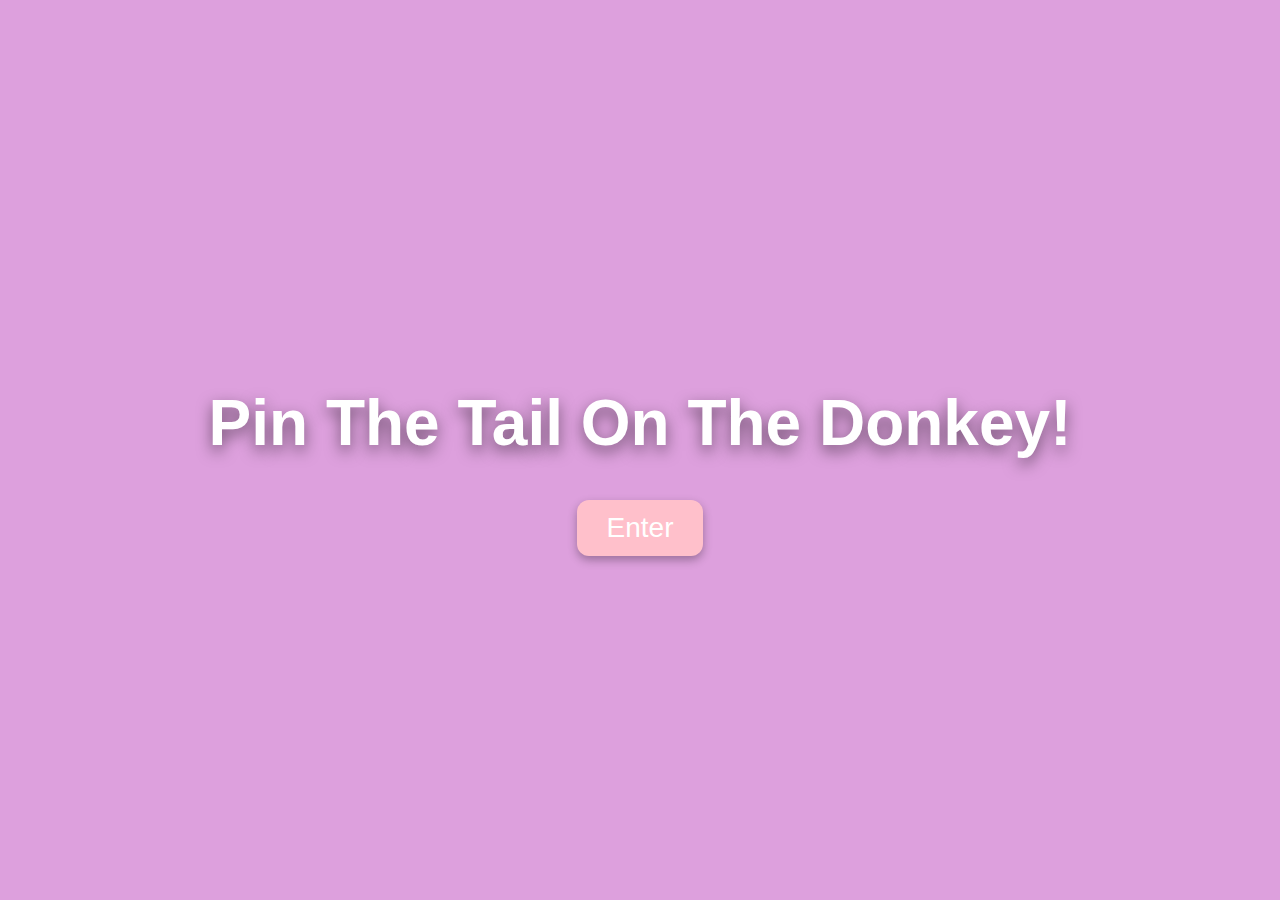
<file: index.html>
<!DOCTYPE html>
<html lang="en">
  <head>
    <meta charset="UTF-8" />
    <meta name="viewport" content="width=device-width, initial-scale=1.0" />
    <title>Pinboard Selector</title>
    <link rel="stylesheet" href="menusel.css" />
  </head>
  <body>
    <div id="title-screen">
      <h1 id="title-text">Pin The Tail On The Donkey!</h1>
      <button id="enter-button">Enter</button>
    </div>

    <div id="pinboard-wrapper">
      <div id="pinboard">
        <div id="screen-container">
          <div class="screen" id="screen-1">
            <img src="images/ears1.png" class="ear selectable" data-id="1" />
            <img src="images/ears2.png" class="ear selectable" data-id="2" />
            <img src="images/ears3.png" class="ear selectable" data-id="3" />
            <img src="images/ears4.png" class="ear selectable" data-id="4" />
          </div>

          <div class="screen" id="screen-2">
            <img src="images/tail1.png" class="ear selectable" data-id="5" />
            <img src="images/tail2.png" class="ear selectable" data-id="6" />
            <img src="images/tail3.png" class="ear selectable" data-id="7" />
            <img src="images/tail4.png" class="ear selectable" data-id="8" />
          </div>
        </div>

        <div id="nav-arrows">
          <button id="left-arrow">←</button>
          <button id="right-arrow">→</button>
        </div>
      </div>
    </div>

    <div id="main-content">
      <img src="images/donkeyb.png" id="donkey-image" />
    </div>

    <script src="menusel.js"></script>
  </body>
</html>
</file>
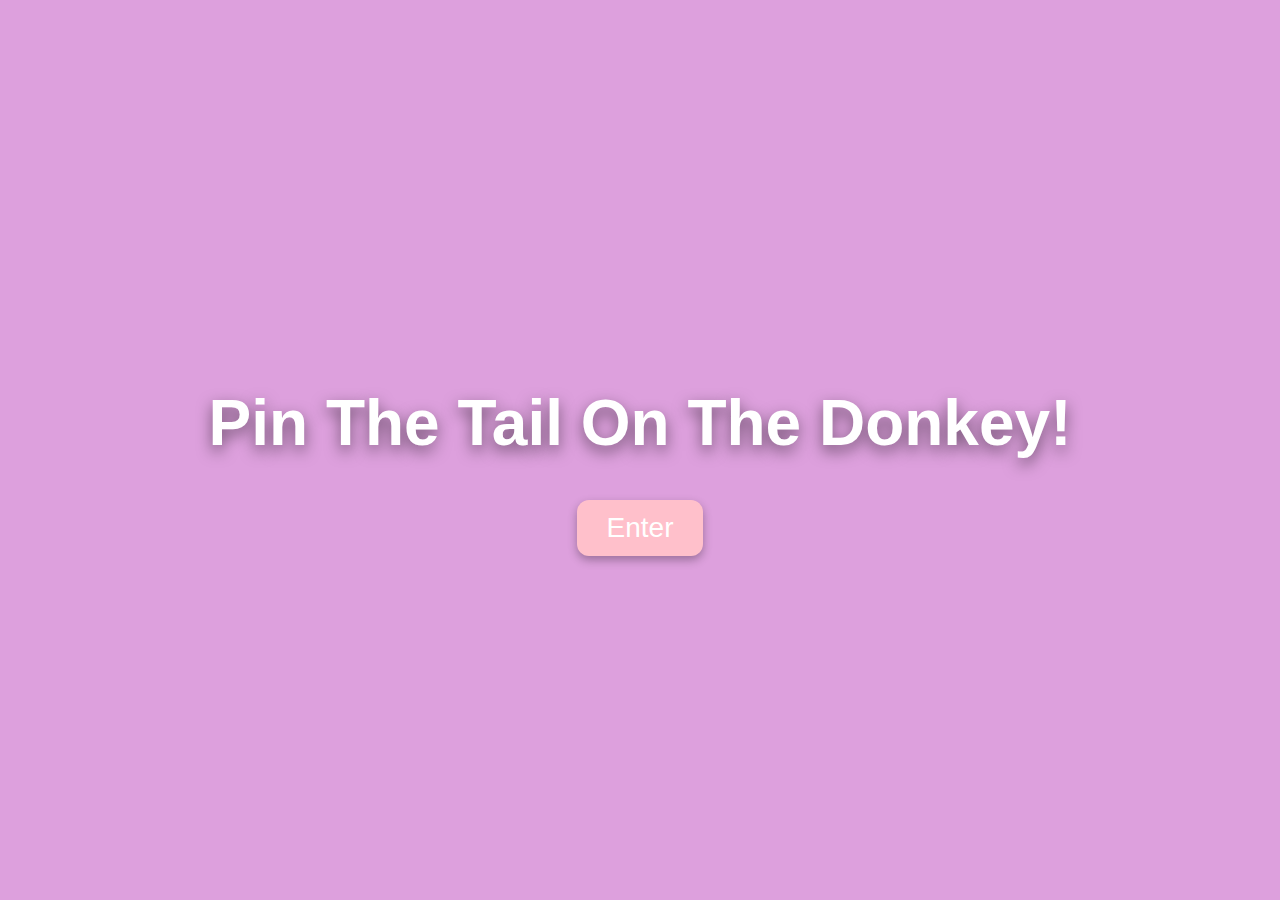
<file: menusel.html>
<!DOCTYPE html>
<html lang="en">
<head>
  <meta charset="UTF-8" />
  <meta name="viewport" content="width=device-width, initial-scale=1.0" />
  <title>Pinboard Selector</title>
  <link rel="stylesheet" href="menusel.css" />
</head>
<body>
  <div id="title-screen">
  <h1 id="title-text">Pin The Tail On The Donkey!</h1>
  <button id="enter-button">Enter</button>
  </div>

  <div id="pinboard-wrapper">
    <div id="pinboard">
      <div id="screen-container">
        <div class="screen" id="screen-1">
          <img src="images/ears1.png" class="ear selectable" data-id="1" />
          <img src="images/ears2.png" class="ear selectable" data-id="2" />
          <img src="images/ears3.png" class="ear selectable" data-id="3" />
          <img src="images/ears4.png" class="ear selectable" data-id="4" />
        </div>

        <div class="screen" id="screen-2">
          <img src="images/tail1.png" class="ear selectable" data-id="5" />
          <img src="images/tail2.png" class="ear selectable" data-id="6" />
          <img src="images/tail3.png" class="ear selectable" data-id="7" />
          <img src="images/tail4.png" class="ear selectable" data-id="8" />
        </div>
      </div>

      <!-- Put the arrows *inside the wrapper*, under the pinboard -->
      <div id="nav-arrows">
        <button id="left-arrow">←</button>
        <button id="right-arrow">→</button>
      </div>
    </div>
  </div>

  <!-- Right half of the page -->
  <div id="main-content">
      <img src="images/donkeyb.png" id="donkey-image" />
  </div>

  <script src="menusel.js"></script>
</body>
</file>
<file: menusel.css>
body {
  background: #f3e8c9;
  margin: 0;
  font-family: sans-serif;
  display: flex;
  flex-direction: row;
  height: 100vh;
  overflow: hidden;
}

#pinboard-wrapper {
  width: 50vw;
  height: 100vh;
  box-sizing: border-box;
  left: 100%;                 /* default off-screen to the right */
  transition: left 0.4s ease; /* smooth slide animation */
  display: flex;
  justify-content: center;
  align-items: flex-start;

  padding-top: 20px;
  overflow: visible; 
}

#main-content {
  width: 50vw;
  height: 100vh;
  padding: 20px;
  overflow-y: auto;
  box-sizing: border-box;
}
#donkey-image {
  max-width: 100%;
  height: auto;
  display: block;
  margin: 0 auto; 
}


#pinboard {
  width: 800px;
  height: 500px;

  background: url('images/pinboard_texture.png');
  background-size: cover;

  position: relative;
  border: 8px solid #b48a56;
  border-radius: 12px;
  box-shadow: 0 4px 10px rgba(0,0,0,0.3);


  transform: scale(0.7);
  transform-origin: top left;
}

#screen-container {
  width: 100%;
  height: 85%;
  overflow: hidden;
  position: relative;
}

.screen {
  width: 100%;
  height: 100%;
  position: absolute;
  top: 0;

  display: flex;
  justify-content: center;
  align-items: center;

  gap: 20px; 
}

#screen-1 { left: 0; }
#screen-2 { left: 100%; }


.ear {
  width: 100px;
  height: 100px;
  cursor: grab;
  user-select: none;
}

.ear-placeholder {
  width: 100px;
  height: 100px;
}


.dragging {
  position: absolute !important;
  z-index: 999;
  cursor: grabbing;
}


#nav-arrows {
  width: 100%;
  height: 15%;

  display: flex;
  justify-content: space-between;
  align-items: center;

  padding: 0 20px;
  box-sizing: border-box;
  margin-top: 5px; 
}

#nav-arrows button {
  font-size: 20px;
  padding: 6px 14px;

  border: none;
  background: #d1b07a;
  border-radius: 10px;
  cursor: pointer;

  box-shadow: 0 2px 6px rgba(0,0,0,0.3);
}


#title-screen {
  position: fixed;
  top: 0;
  left: 0;
  width: 100vw;
  height: 100vh;

  background: plum;
  color: white;

  display: flex;
  flex-direction: column;
  align-items: center;
  justify-content: center;

  z-index: 9999;
  opacity: 1;
  transition: opacity 0.8s ease;
}


#title-text {
  font-size: 64px;
  font-weight: bold;
  margin-bottom: 40px;
  text-align: center;
  text-shadow: 0 6px 15px rgba(0,0,0,0.5);
}


#enter-button {
  font-size: 28px;
  padding: 12px 30px;
  border: none;
  border-radius: 12px;

  background: pink;
  color: white;
  cursor: pointer;
  box-shadow: 0 4px 10px rgba(0,0,0,0.3);
}

#enter-button:hover {
  background: #e3c48b;
}
</file>
